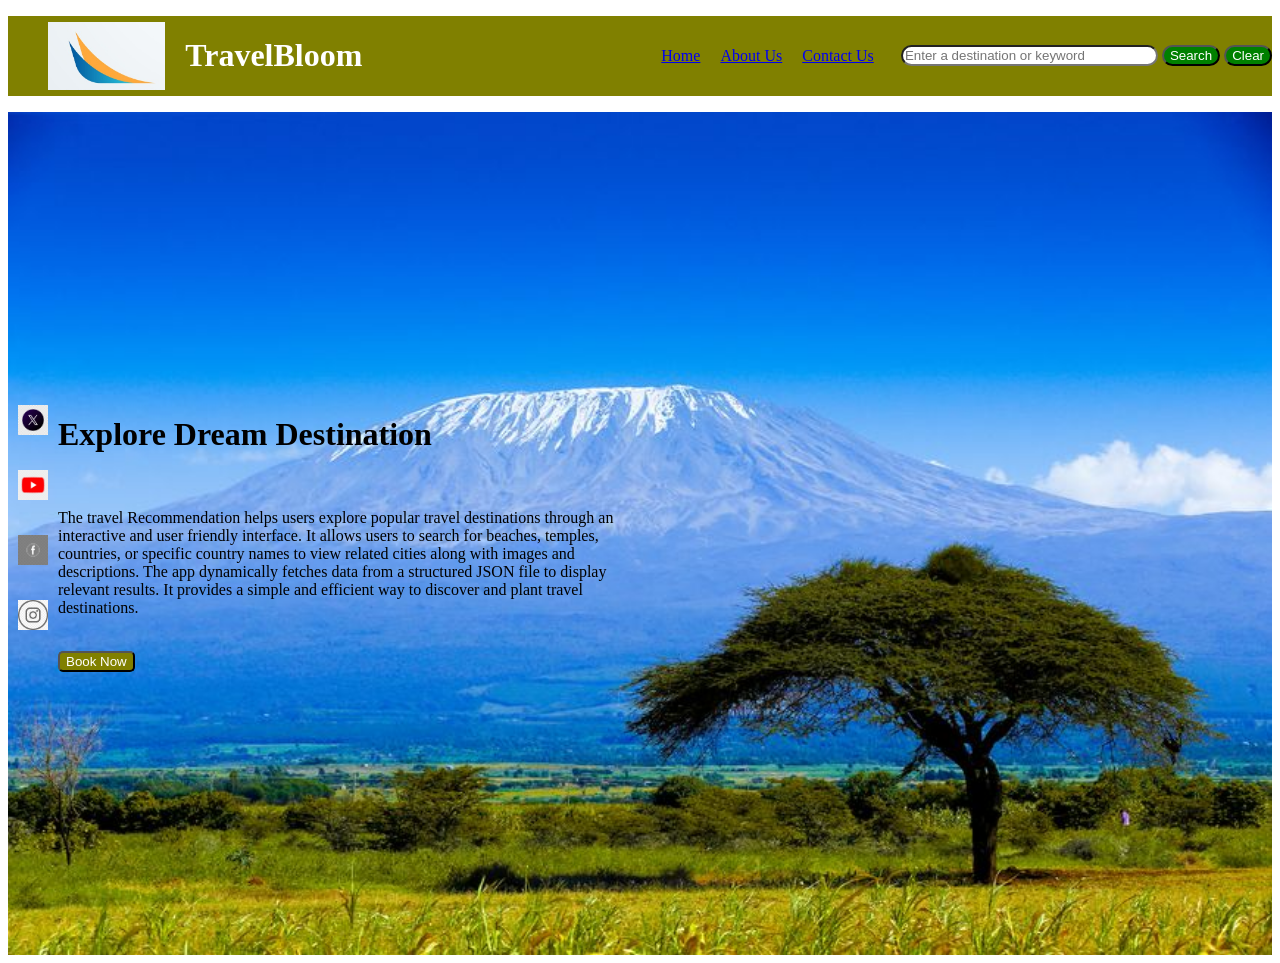
<file: index.html>
<!DOCTYPE html>
<html lang="en">
    <head>
        <meta charset="UTF-8">
        <title>Travel Bloom</title>
        <link rel="stylesheet" href="./travel_recommendations.css">
    </head>
    <body>
        <script src="./travel_recommendation.js"></script>
        <navbar>
            <ul>
                <li>
                    <div id="logo-container">
                        <img id="logo" src="Airplane-Logo-Design.jpg">
                        <h1>TravelBloom</h1>
                    </div>
                </li>
                <li id="links"><a href="./index.html">Home</a>
                    <a href="./about_us.html">About Us</a>
                    <a href="./contact_us.html">Contact Us</a></li>
                <li><input id="input" type="text" size=30 placeholder="Enter a destination or keyword">
                <button class ="sub-button" onclick="searchResults()">Search</button>
                <button class ="sub-button" onclick="clearResults()">Clear</button></li>
            </ul>
        </navbar>
        <main>
            <div id="background">
                <div id="content">
                    <div id="logos-media">
                        <img class="media" src="X-logo.png">
                        <img class="media" src="YouTube-Logo.png">
                        <img class="media" src="facebook-logo.jpg">
                        <img class="media" src="instagram-logo.png">
                    </div>
                    <div id="information">
                        <h1>Explore Dream Destination</h1><br>
                        <p>The travel Recommendation helps users explore 
                        popular travel destinations through an interactive and user friendly interface. 
                        It allows users to search for beaches, temples, countries, 
                        or specific country names to view related cities along with
                        images and descriptions. The app dynamically fetches data from a
                        structured JSON file to display relevant results. It provides
                        a simple and efficient way to discover and plant travel destinations.</p><br>
                        <button id="bookingbtn" onclick="">Book Now</button>
                    </div>
                </div>
            </div>
        </main>
    </body>
</html>
</file>
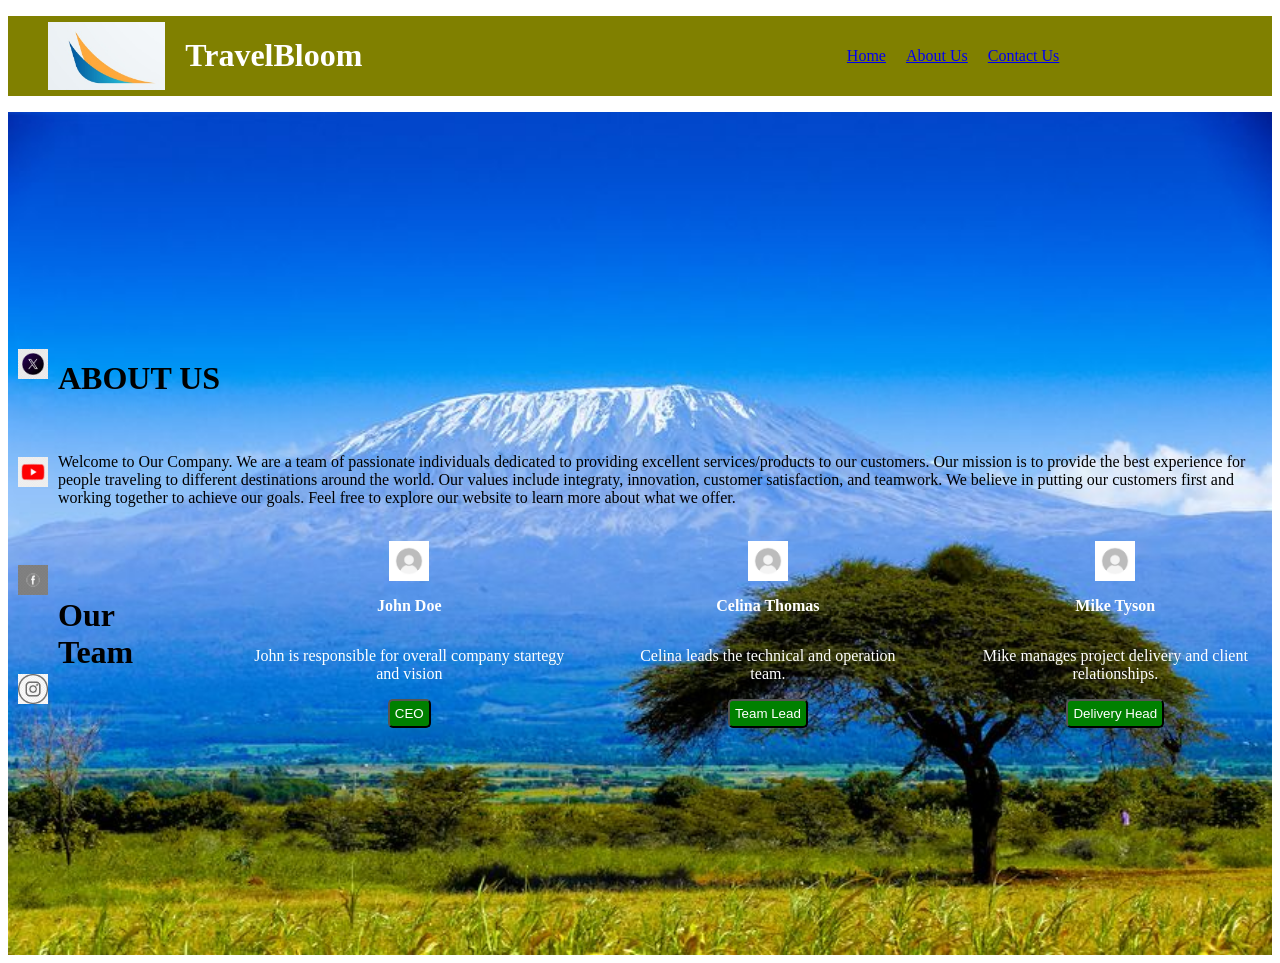
<file: about_us.html>
<!DOCTYPE html>
<html lang="en">
    <head>
        <meta charset="UTF-8">
        <title>Travel Bloom</title>
        <link rel="stylesheet" href="./about_us.css">
    </head>
    <body>
        <navbar>
            <ul>
                <li>
                    <div id="logo-container">
                        <img id="logo" src="Airplane-Logo-Design.jpg">
                        <h1>TravelBloom</h1>
                    </div>
                </li>
                <li id="links"><a href="./index.html">Home</a>
                    <a href="./about_us.html">About Us</a>
                    <a href="./contact_us.html">Contact Us</a></li>
                <li></li>
            </ul>
        </navbar>
        <main>
            <div id="background">
                <div id="content">
                    <div id="logos-media">
                        <img class="media" src="X-logo.png">
                        <img class="media" src="YouTube-Logo.png">
                        <img class="media" src="facebook-logo.jpg">
                        <img class="media" src="instagram-logo.png">
                    </div>
                    <div id="information">
                        <div id="about_us">
                            <h1><strong>ABOUT US</strong></h1><br>
                            <p>Welcome to Our Company. We are a team of passionate individuals dedicated to providing
                            excellent services/products to our customers. Our mission
                            is to provide the best experience for people traveling to different
                            destinations around the world. Our values include integraty,
                            innovation, customer satisfaction, and teamwork. We believe
                            in putting our customers first and working together to
                            achieve our goals. Feel free to explore our website to
                            learn more about what we offer.</p><br>
                        </div>
                        <div id="our_team">
                            <h1><strong>Our Team</strong></h1>
                            <div class="team_member">
                                <img src="./user_profile.png">
                                <p><strong>John Doe</strong></p>
                                <p>John is responsible for overall company startegy and vision</p>
                                <button class="company_position">CEO</button>
                            </div>
                            <div class="team_member">
                                <img src="./user_profile.png">
                                <p><strong>Celina Thomas</strong></p>
                                <p>Celina leads the technical and operation team.</p>
                                <button class="company_position">Team Lead</button>
                            </div>
                            <div class="team_member">
                                <img src="./user_profile.png">
                                <p><strong>Mike Tyson</strong></p>
                                <p>Mike manages project delivery and client relationships.</p>
                                <button class="company_position">Delivery Head</button>
                            </div>
                        </div>
                    </div>
                </div>
            </div>
        </main>
    </body>
</html>
</file>
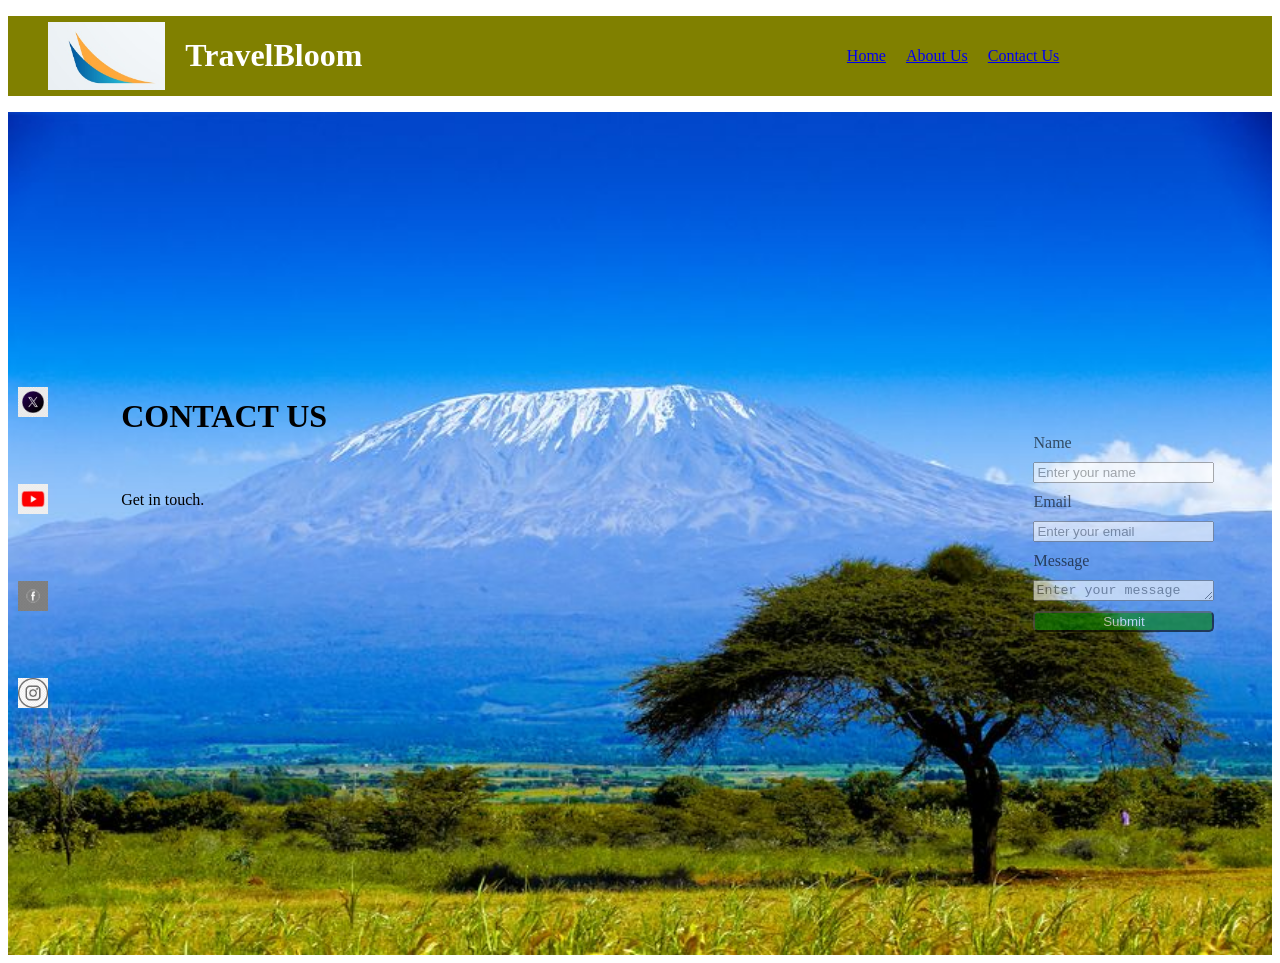
<file: contact_us.html>
<!DOCTYPE html>
<html lang="en">
    <head>
        <meta charset="UTF-8">
        <title>Travel Bloom</title>
        <link rel="stylesheet" href="./contact_us.css">
    </head>
    <body>
        <navbar>
            <ul>
                <li>
                    <div id="logo-container">
                        <img id="logo" src="Airplane-Logo-Design.jpg">
                        <h1>TravelBloom</h1>
                    </div>
                </li>
                <li id="links"><a href="./index.html">Home</a>
                    <a href="./about_us.html">About Us</a>
                    <a href="./contact_us.html">Contact Us</a></li>
                <li></li>
            </ul>
        </navbar>
        <main>
            <div id="background">
                <div id="content">
                    <div id="logos-media">
                        <img class="media" src="X-logo.png">
                        <img class="media" src="YouTube-Logo.png">
                        <img class="media" src="facebook-logo.jpg">
                        <img class="media" src="instagram-logo.png">
                    </div>
                    <div id="information">
                        <div id="about_us">
                            <h1><strong>CONTACT US</strong></h1><br>
                            <p>Get in touch.</p><br>
                        </div>
                        <div id="form">
                            <label for="name" class="label">Name</label>
                            <input type="text" placeholder="Enter your name">
                            <label for="email" class="label">Email</label>
                            <input type="text" placeholder="Enter your email">
                            <label for="message" class="label">Message</label>
                            <textarea id="message" rows="5" placeholder="Enter your message"></textarea>
                            <button type="submit" id="sub_btn">Submit</button>
                        </div>
                    </div>
                </div>
            </div>
        </main>
    </body>
</html>
</file>
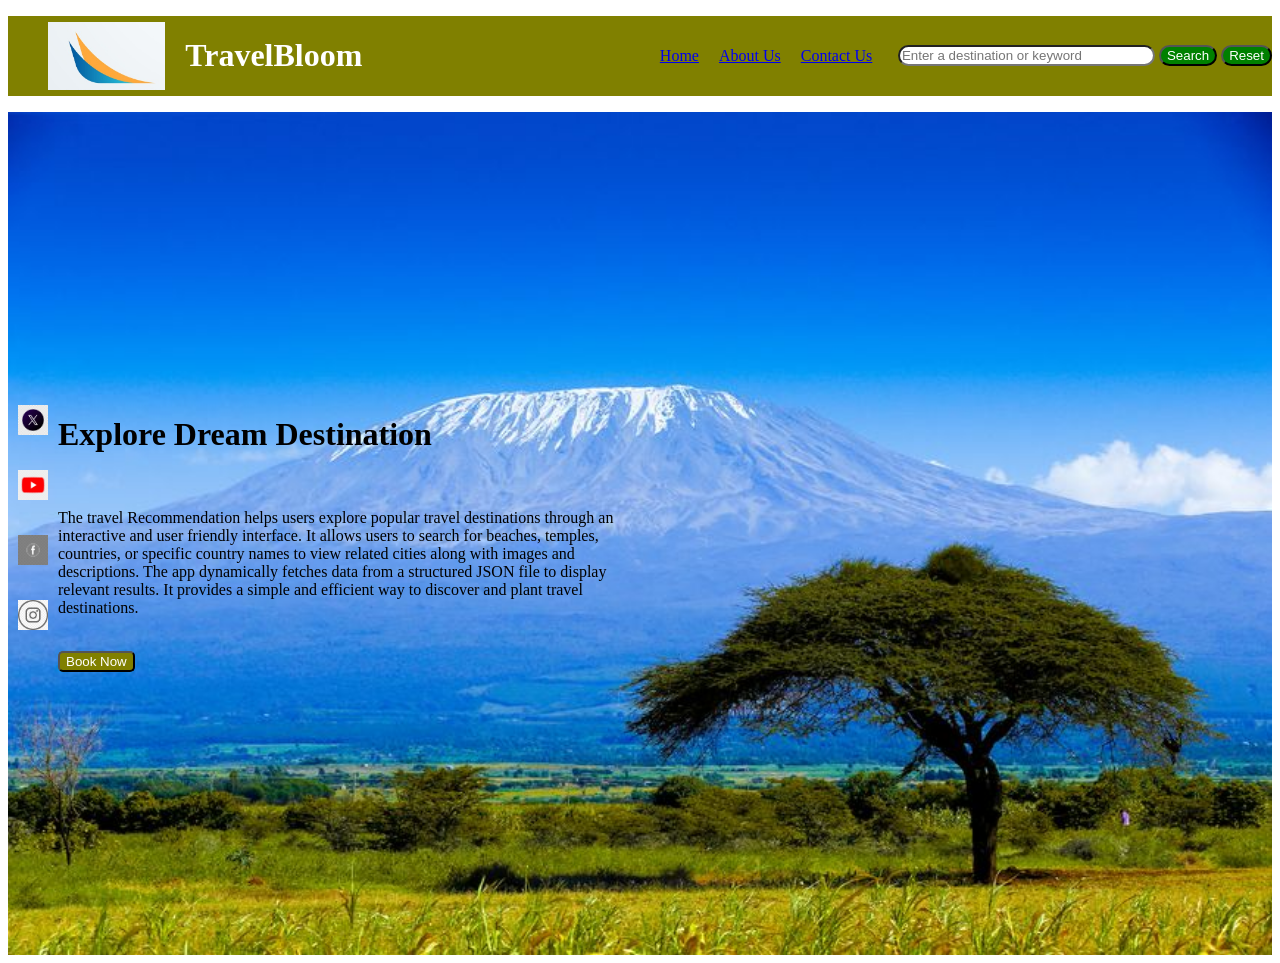
<file: travel_recommendation.html>
<!DOCTYPE html>
<html lang="en">
    <head>
        <meta charset="UTF-8">
        <title>Travel Bloom</title>
        <link rel="stylesheet" href="./travel_recommendations.css">
    </head>
    <body>
        <script src="./travel_recommendation.js"></script>
        <navbar>
            <ul>
                <li>
                    <div id="logo-container">
                        <img id="logo" src="Airplane-Logo-Design.jpg">
                        <h1>TravelBloom</h1>
                    </div>
                </li>
                <li id="links"><a href="#">Home</a>
                    <a href="./about_us.html">About Us</a>
                    <a href="./contact_us.html">Contact Us</a></li>
                <li><input id="input" type="text" size=30 placeholder="Enter a destination or keyword">
                <button class ="sub-button" onclick="searchResults()">Search</button>
                <button class ="sub-button" onclick="clearResults()">Reset</button></li>
            </ul>
        </navbar>
        <main>
            <div id="background">
                <div id="content">
                    <div id="logos-media">
                        <img class="media" src="X-logo.png">
                        <img class="media" src="YouTube-Logo.png">
                        <img class="media" src="facebook-logo.jpg">
                        <img class="media" src="instagram-logo.png">
                    </div>
                    <div id="information">
                        <h1>Explore Dream Destination</h1><br>
                        <p>The travel Recommendation helps users explore 
                        popular travel destinations through an interactive and user friendly interface. 
                        It allows users to search for beaches, temples, countries, 
                        or specific country names to view related cities along with
                        images and descriptions. The app dynamically fetches data from a
                        structured JSON file to display relevant results. It provides
                        a simple and efficient way to discover and plant travel destinations.</p><br>
                        <button id="bookingbtn" onclick="">Book Now</button>
                    </div>
                </div>
            </div>
        </main>
    </body>
</html>
</file>
<file: travel_recommendations.css>
#background{
    background-image: url("./background.jpg");
    background-size: cover;
    background-position: center;
    background-repeat: no-repeat;
    aspect-ratio: 12/8;
    display: flex;
    align-items: center;
}

navbar{
    max-height: 5%;
}

navbar ul{
    display: flex;
    list-style: none;
    background-color: olive;
    color: white;
    justify-content: space-between;
    align-items: center;
}

#logo-container{
    display: flex;
    align-items: center;
    gap: 20px;
}

#logo{
    max-width: 20%;
}

#links{
    display: flex;
    gap: 20px;
}

#input{
    border-radius: 20px;
    overflow: visible;
}

.sub-button{
    border-radius: 20px;
    color: white;
    background-color: green;
}

.sub-button:hover{
    cursor: pointer;
    background-color: darkgreen;
}

#content{
    display: flex;
    z-index: 1;
    max-width: 50%;
    gap: 0;
}

#bookingbtn{
    background-color: olive;
    color: white;
    border-radius: 5px;
    z-index: 1;
}

#bookingbtn:hover{
    background-color: darkolivegreen;
}

#logos-media{
    display: flex;
    z-index: 1;
    gap: 15px;
    flex-direction: column;
}

.media{
    max-width: 30px;
    margin: 10px;
}

#information{
    z-index: 1;
    color: black;
}

#result{
    display: flex;
    flex-direction: row;
    width: 100%;
    gap: 2%;
    z-index: 1;
    flex-wrap: wrap;
}

.card{
    z-index: 1;
    display: flex;
    align-items: center;
    text-align: center;
    background-color: white;
    margin: 1%;
    padding: 2%;
    border-radius: 10px;
    flex-direction: column;
    max-width: 20%;
}

.card img{
    max-width: 90%;
}
</file>
<file: about_us.css>
#background{
    background-image: url("./background.jpg");
    background-size: cover;
    background-position: center;
    background-repeat: no-repeat;
    aspect-ratio: 12/8;
    display: flex;
    align-items: center;
}

navbar{
    max-height: 5%;
}

navbar ul{
    display: flex;
    list-style: none;
    background-color: olive;
    color: white;
    justify-content: space-between;
    align-items: center;
}

#logo-container{
    display: flex;
    align-items: center;
    gap: 20px;
}

#logo{
    max-width: 20%;
}

#links{
    display: flex;
    gap: 20px;
}

#content{
    display: flex;
    z-index: 1;
    gap: 0;
}

#logos-media{
    display: flex;
    flex-direction: column;
    z-index: 1;
    gap: 15%;
}

.media{
    max-width: 30px;
    margin: 10px;
}

#information{
    z-index: 1;
    color: black;
    display: flex;
    flex-direction: column;
}

#our_team{
    display: flex;
    flex-direction: row;
    align-items: center;
    gap: 5%;
    justify-items: center;
}

.team_member{
    text-align: center;
    display: flex;
    flex-direction: column;
    color: white;
    align-items: center;
}

.team_member img{
    max-width: 40px;
}

.company_position{
    background-color: green;
    color: white;
    max-width: fit-content;
    padding: 5px;
    border-radius: 5px;
}
</file>
<file: contact_us.css>
#background{
    background-image: url("./background.jpg");
    background-size: cover;
    background-position: center;
    background-repeat: no-repeat;
    aspect-ratio: 12/8;
    display: flex;
    align-items: center;
}

navbar{
    max-height: 5%;
}

navbar ul{
    display: flex;
    list-style: none;
    background-color: olive;
    color: white;
    justify-content: space-between;
    align-items: center;
}

#logo-container{
    display: flex;
    align-items: center;
    gap: 20px;
}

#logo{
    max-width: 20%;
}

#links{
    display: flex;
    gap: 20px;
}

#content{
    display: flex;
    z-index: 1;
    gap: 5%;
    width: 100%;
    justify-content: space-between;
}

#logos-media{
    display: flex;
    flex-direction: column;
    z-index: 1;
    gap: 15%;
}

.media{
    max-width: 30px;
    margin: 10px;
}

#information{
    width: 100%;
    z-index: 1;
    color: black;
    display: flex;
    flex-direction: row;
    justify-content: space-between;
}

#form{
    opacity: 0.6;
    color: black;
    display: flex;
    gap: 5%;
    flex-direction: column;
    margin: 5%;
}

#form:hover{
    opacity: 1;
}

#form #sub_btn{
    background-color: green;
    color: white;
    border-radius: 5px;
    text-align: center;
}
</file>
